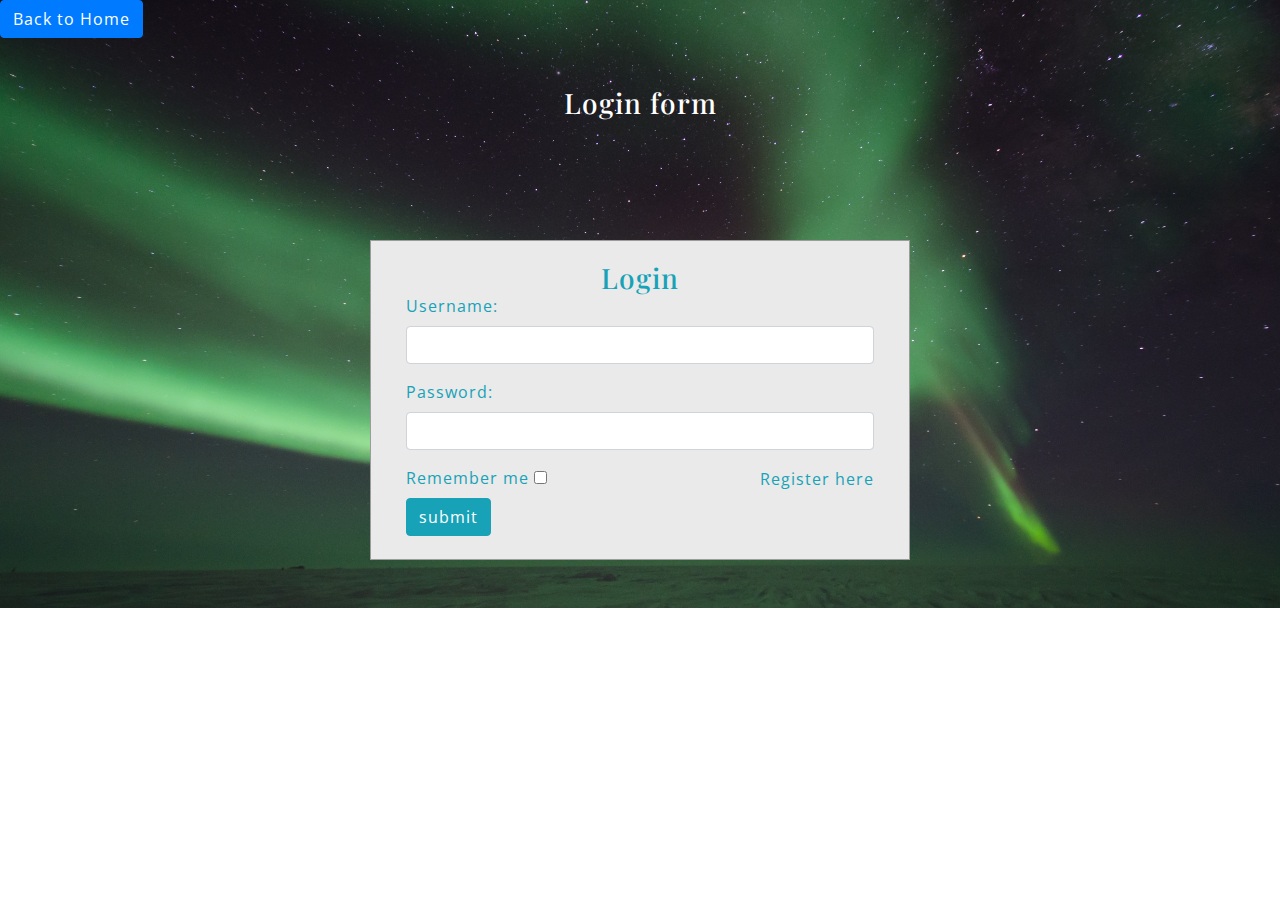
<file: agric/farmersignin.html>
<!DOCTYPE html>
<html lang="en">
<head>
    <meta charset="UTF-8">
    <meta name="viewport" content="width=device-width, initial-scale=1.0">
    <meta http-equiv="X-UA-Compatible" content="ie=edge">
    <title>Signup</title>
    <!--booststrap-->
    <link href="css/bootstrap.min.css" rel="stylesheet" type="text/css" media="all">
    <!--//booststrap end-->
    <!-- font-awesome icons -->
    <link href="css/font-awesome.min.css" rel="stylesheet">
    <!-- //font-awesome icons -->
    <!--stylesheets-->
    <link href="css/style.css" rel='stylesheet' type='text/css' media="all">
    <!--//stylesheets-->
    <link href="//fonts.googleapis.com/css?family=Playfair+Display:400,700" rel="stylesheet">
    <link href="//fonts.googleapis.com/css?family=Open+Sans:400,600" rel="stylesheet">
    <style>
    body{
        background: url(images/service-bg.jpg)no-repeat center;
        background-size: cover;
    }
    </style>
</head>
<body>
    <a href="index.html"><input type="button" class="btn btn-primary" value="Back to Home"></a>

        <div id="login" class="pb-5">
                <h3 class="text-center text-white pt-5">Login form</h3>
                <div class="container">
                    <div id="login-row" class="row justify-content-center align-items-center">
                        <div id="login-column" class="col-md-6">
                            <div id="login-box" class="col-md-12">
                                <form id="login-form" class="form" action="" method="post">
                                    <h3 class="text-center text-info">Login</h3>
                                    <div class="form-group">
                                        <label for="username" class="text-info">Username:</label><br>
                                        <input type="text" name="username" id="username" class="form-control">
                                    </div>
                                    <div class="form-group">
                                        <label for="password" class="text-info">Password:</label><br>
                                        <input type="text" name="password" id="password" class="form-control">
                                    </div>
                                    <div class="form-group">
                                        <label for="remember-me" class="text-info"><span>Remember me</span> <span><input id="remember-me" name="remember-me" type="checkbox"></span></label><br>
                                        <input type="submit" name="submit" class="btn btn-info btn-md" value="submit">
                                    </div>
                                    <div id="register-link" class="text-right">
                                        <a href="farmerSignup.html" class="text-info">Register here</a>
                                    </div>
                                </form>
                            </div>
                        </div>
                    </div>
                </div>
            </div>




    <script src="//cdnjs.cloudflare.com/ajax/libs/jquery/3.2.1/jquery.min.js"></script>  
</body>
</html>
</file>
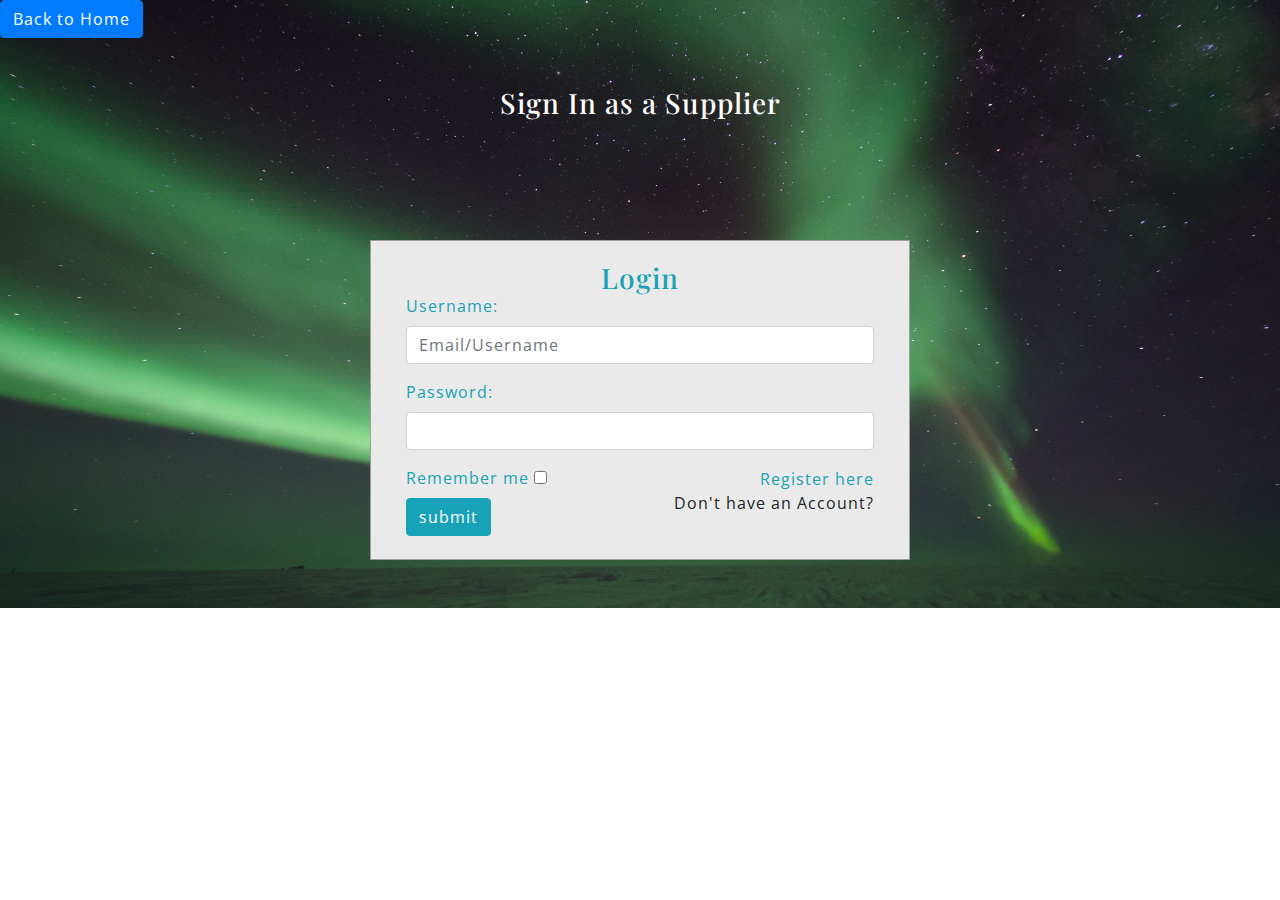
<file: agric/supplierSignin.html>
<!DOCTYPE html>
<html lang="en">
<head>
    <meta charset="UTF-8">
    <meta name="viewport" content="width=device-width, initial-scale=1.0">
    <meta http-equiv="X-UA-Compatible" content="ie=edge">
    <title>Sign In</title>
    <!--booststrap-->
    <link href="css/bootstrap.min.css" rel="stylesheet" type="text/css" media="all">
    <!--//booststrap end-->
    <!-- font-awesome icons -->
    <link href="css/font-awesome.min.css" rel="stylesheet">
    <!-- //font-awesome icons -->
    <!--stylesheets-->
    <link href="css/style.css" rel='stylesheet' type='text/css' media="all">
    <!--//stylesheets-->
    <link href="//fonts.googleapis.com/css?family=Playfair+Display:400,700" rel="stylesheet">
    <link href="//fonts.googleapis.com/css?family=Open+Sans:400,600" rel="stylesheet">
    <style>
    body{
        background: url(images/service-bg.jpg)no-repeat center;
        background-size: cover;
    }
    </style>
</head>
<body>
    <a href="index.html"><input type="button" class="btn btn-primary" value="Back to Home"></a>

        <div id="login" class="pb-5">
                <h3 class="text-center text-white pt-5">Sign In as a Supplier</h3>
                <div class="container">
                    <div id="login-row" class="row justify-content-center align-items-center">
                        <div id="login-column" class="col-md-6">
                            <div id="login-box" class="col-md-12">
                                <form id="login-form" class="form" action="" method="post">
                                    <h3 class="text-center text-info">Login</h3>
                                    <div class="form-group">
                                        <label for="username" class="text-info">Username:</label><br>
                                        <input type="text" name="username" id="username" class="form-control" placeholder="Email/Username">
                                    </div>
                                    <div class="form-group">
                                        <label for="password" class="text-info">Password:</label><br>
                                        <input type="text" name="password" id="password" class="form-control">
                                    </div>
                                    <div class="form-group">
                                        <label for="remember-me" class="text-info"><span>Remember me</span> <span><input id="remember-me" name="remember-me" type="checkbox"></span></label><br>
                                        <input type="submit" name="submit" class="btn btn-info btn-md" value="submit">
                                    </div>
                                    <div id="register-link" class="text-right">
                                        
                                        <a href="supplierSignup.html" class="text-info">Register here</a>
                                        <p>Don't have an Account?</p>
                                    </div>
                                </form>
                            </div>
                        </div>
                    </div>
                </div>
            </div>




    <script src="//cdnjs.cloudflare.com/ajax/libs/jquery/3.2.1/jquery.min.js"></script>  
</body>
</html>
</file>
<file: agric/css/style.css>
html {
scroll-behavior: smooth;
}
.txt-center{text-align:center;}
.txt-left{text-align:left;}
.txt-right{text-align:right;}
html,
body {
padding: 0;
margin: 0;
background: #fff;
letter-spacing: 1px;
font-family: 'Open Sans', sans-serif;
}
body a {
outline: none;
transition: 0.5s all;
-webkit-transition: 0.5s all;
-moz-transition: 0.5s all;
-o-transition: 0.5s all;
-ms-transition: 0.5s all;
text-decoration: none;
}
body a:hover {
text-decoration: none;
}
body a:focus,
a:hover {
text-decoration: none;
}
input[type="button"],
input[type="submit"] {
transition: 0.5s all;
-webkit-transition: 0.5s all;
-moz-transition: 0.5s all;
-o-transition: 0.5s all;
-ms-transition: 0.5s all;
letter-spacing: 1px;
font-family: 'Open Sans', sans-serif;
}
select,
input[type="email"],
input[type="text"],
input[type=password],
input[type="button"],
input[type="submit"],
textarea {
font-family: 'Open Sans', sans-serif;
transition: 0.5s all;
-webkit-transition: 0.5s all;
-moz-transition: 0.5s all;
-o-transition: 0.5s all;
-ms-transition: 0.5s all;
letter-spacing: 1px;
}
h1,
h2,
h3,
h4,
h5,
h6 {
margin: 0;
padding: 0;
letter-spacing: 1px;
font-family: 'Playfair Display', serif;
}
p {
margin: 0;
padding: 0;
letter-spacing: 1px;
font-family: 'Open Sans', sans-serif;
}
ul {
margin: 0;
padding: 0;
list-style-type: none;
}
ul li {
display: inline-block;
}
/*-- //Reset-Code --*/
.title {
font-size:37px;
color: #000;
letter-spacing: 2px;
font-weight:400;
text-transform: capitalize;
}
h6.title-top-txt{
font-size: 20px;
color: #a3c962;
font-weight: 600;
/* padding-bottom: 5px; */
}
.title-wls-text p {
font-size: 15px;
color: #676662;
letter-spacing: 1px;
padding: 10px 0px;
line-height: 28px;
}
.clr {
color: #fff;
}
.clr-para p {
color: #d8d8d8;
}
.about-right-grid p,.ser-text-wthree p,.features-left p,.client-txt-info p,.video-txt-para p,.blog-txt-info p,.footer-contact-list p,.footer-contact-list p a{
font-size: 14px;
color: #4c4c4c;
line-height: 28px;
}
.txt-rightside{text-align:right;}
/*-- header --*/ 
.header-outs {
position: relative;
background: url(../images/banner.jpg)no-repeat center;
background-size: cover;
-webkit-background-size: cover;
-moz-background-size: cover;
-o-background-size: cover;
-ms-background-size: cover;
min-height: 800px;
}
.header-w3layouts {
position: absolute;
padding:1em 3em 1em;
width: 100%;
z-index:99;
background:transparent;
}
/*-- nav --*/
.toggle,
[id^=drop] {
display: none;
}
/* Giving a background-color to the nav container. */
nav { 
margin:0;
padding: 0;
}
#logo h1 a {
float: left;
font-size: 35px;
text-transform: capitalize;
display: initial;
margin: 0;
letter-spacing: 1px;
color: #fff;
padding-top: 6px;
font-weight: 600;
}
/* Since we'll have the "ul li" "float:left"
* we need to add a clear after the container. */
nav:after {
content:"";
display:table;
clear:both;
}
/* Removing padding, margin and "list-style" from the "ul",
* and adding "position:reltive" */
nav ul {
float: right;
padding:0;
margin:0;
list-style: none;
position: relative;
}
/* Positioning the navigation items inline */
nav ul li {
margin: 0px;
display:inline-block;
float: left;
}
/* Styling the links */
nav ul li a {
color: #fff;
text-transform: capitalize;
font-weight: 500;
font-size: 15px;
padding: 7px 16px 0px;
letter-spacing: 1px;
}
nav ul li ul li:hover { background: #f8f9fa; }
/* Background color change on Hover */
nav a:hover { 
color:#a3c962;	
}
.menu li.active  a{ 
color:#a3c962;	
}
/* Hide Dropdowns by Default
* and giving it a position of absolute */
nav ul ul {
display: none;
position: absolute; 
/* has to be the same number as the "line-height" of "nav a" */
top: 30px; 
background: #fff;
padding: 10px;
}


/* Display Dropdowns on Hover */
nav ul li:hover > ul {
display:inherit;
}
/* Fisrt Tier Dropdown */
/*nav ul ul li {
width:170px;
float:none;
display:list-item;
position: relative;
}
nav ul ul li a {
color: #333;
padding: 5px 10px;
display: block;
}
/* Second, Third and more Tiers	
* We move the 2nd and 3rd etc tier dropdowns to the left
* by the amount of the width of the first tier.
*/
/*nav ul ul ul li {
position: relative;
top:-60px;
/* has to be the same number as the "width" of "nav ul ul li" */ 
/*left:170px; 
} */
/* Change ' +' in order to change the Dropdown symbol */
li > a:only-child:after { content: ''; }
/* Media Queries
--------------------------------------------- */
@media all and (max-width : 768px) {
#logo {
display: block;
padding: 0;
width: 100%;
text-align: center;
float: none;
}
nav {
margin: 0;
}
/* Hide the navigation menu by default */
/* Also hide the  */
.toggle + a,
.menu {
display: none;
}
/* Stylinf the toggle lable */
.toggle {
display: block;
padding: 6px 19px;
font-size: 15px;
margin-top: 7px;
border-radius: 500px;
text-decoration: none;
cursor: pointer;
border: none;
float: right;
background-color:#a3c962;
color: #fff;
}
.menu .toggle {
float: none;
text-align: center;
margin: auto;
width: 25%;
padding: 5px;
font-weight: normal;
font-size: 16px;
letter-spacing: 1px;
}
.toggle:hover {
color:#333;
background-color: #fff;
}
/* Display Dropdown when clicked on Parent Lable */
[id^=drop]:checked + ul {
display: block;
background: #fff;
padding: 15px 0;
text-align: center;
}
/* Change menu item's width to 100% */
nav ul li {
display: block;
width: 100%;
padding: 5px 0;
}
nav ul ul .toggle,
nav ul ul a {
padding: 0 40px;
}
nav ul ul ul a {
padding: 0 80px;
}
nav a:hover,
nav ul ul ul a {
background-color: transparent;
}
nav ul li ul li .toggle,
nav ul ul a,
nav ul ul ul a{
padding:14px 20px;	
color:#FFF;
font-size:17px; 
}
nav ul li ul li .toggle,
nav ul ul a {
background-color: #212121; 
}
/* Hide Dropdowns by Default */
nav ul ul {
float: none;
position:static;
color: #ffffff;
/* has to be the same number as the "line-height" of "nav a" */
}
/* Hide menus on hover */
nav ul ul li:hover > ul,
nav ul li:hover > ul {
display: none;
}
/* Fisrt Tier Dropdown */
nav ul ul li {
display: block;
width: 100%;
padding: 0;
}
nav ul ul ul li {
position: static;
/* has to be the same number as the "width" of "nav ul ul li" */ 
}
}
@media all and (max-width : 330px) {
nav ul li {
display:block;
width: 94%;
}
}
/*-- banner --*/ 
.slide-info {
padding:19em 0 0;
}
.banner-top-grid h4 {
font-size:30px;
color: #fff;
letter-spacing:2px;
}
.slide-info h5 {
font-size: 46px;
color: #fff;
font-weight: 700;
letter-spacing:2px;
margin:13px 0px 16px;
}
.slide-info-txt p {
color:#dadada;
font-size: 15px;
text-shadow: 2px 2px 8px #000;
line-height: 27px;
letter-spacing: 0px;
padding: 0em 9em;
}
.read-buttn a, .view-buttn a,button.sent-butnn {
font-size: 15px;
text-decoration: none;
text-transform: capitalize;
display: inline-block;
letter-spacing: 2px;
outline: none;
border-radius:20px;
padding: 8px 20px;
border: 2px solid #fff;
}
.view-buttn a,button.sent-butnn {
background-color:#a3c962;
color: #fff;
}
.read-buttn a {
background: #fff;
color:#a3c962;
margin-right: 22px;
}
.read-buttn a:hover, .view-buttn a:hover,button.sent-butnn:hover {
background: #000;
color: #fff;
}
/* --//banner-- */
/*--about-- */
.sub-title-mid h2 {
font-size: 25px;
color: #000;
font-weight: 700;
}
.about-right-grid h5 {
font-size: 24px;
color: #000;
letter-spacing: 2px;
font-weight: 200;
line-height: 34px;
}
.about-progress-wthree h4 {
font-size: 18px;
color: #000;
margin-top: 15px;
}
.progress{
width: 150px;
height: 150px;
line-height: 150px;
background: none;
margin: 0 auto;
box-shadow: none;
position: relative;
}
.progress:after{
content: "";
width: 100%;
height: 100%;
border-radius: 50%;
border: 2px solid #fff;
position: absolute;
top: 0;
left: 0;
}
.progress > span{
width: 50%;
height: 100%;
overflow: hidden;
position: absolute;
top: 0;
z-index: 1;
}
.progress .progress-left{
left: 0;
}
.progress .progress-bar{
width: 100%;
height: 100%;
background: none;
border-width: 2px;
border-style: solid;
position: absolute;
top: 0;
}
.progress .progress-left .progress-bar{
left: 100%;
border-top-right-radius: 80px;
border-bottom-right-radius: 80px;
border-left: 0;
-webkit-transform-origin: center left;
transform-origin: center left;
}
.progress .progress-right{
right: 0;
}
.progress .progress-right .progress-bar{
left: -100%;
border-top-left-radius: 80px;
border-bottom-left-radius: 80px;
border-right: 0;
-webkit-transform-origin: center right;
transform-origin: center right;
animation: loading-1 1.8s linear forwards;
}
.progress .progress-value{
width: 85%;
height: 85%;
border-radius: 50%;
border: 2px solid #ebebeb;
font-size: 32px;
line-height: 125px;
text-align: center;
position: absolute;
top: 7.5%;
left: 7.5%;
}
.progress.blue .progress-bar{
border-color: #049dff;
}
.progress.blue .progress-value{
color: #049dff;
}
.progress.blue .progress-left .progress-bar{
animation: loading-2 1.5s linear forwards 1.8s;
}
.progress.yellow .progress-bar{
border-color: #fdba04;
}
.progress.yellow .progress-value{
color: #fdba04;
}
.progress.yellow .progress-left .progress-bar{
animation: loading-3 1s linear forwards 1.8s;
}
.progress.pink .progress-bar{
border-color: #ed687c;
}
.progress.pink .progress-value{
color: #ed687c;
}
.progress.pink .progress-left .progress-bar{
animation: loading-4 0.4s linear forwards 1.8s;
}
.progress.green .progress-bar{
border-color: #1abc9c;
}
.progress.green .progress-value{
color: #1abc9c;
}
.progress.green .progress-left .progress-bar{
animation: loading-5 1.2s linear forwards 1.8s;
}
@keyframes loading-1{
0%{
-webkit-transform: rotate(0deg);
transform: rotate(0deg);
}
100%{
-webkit-transform: rotate(180deg);
transform: rotate(180deg);
}
}
@keyframes loading-2{
0%{
-webkit-transform: rotate(0deg);
transform: rotate(0deg);
}
100%{
-webkit-transform: rotate(144deg);
transform: rotate(144deg);
}
}
@keyframes loading-3{
0%{
-webkit-transform: rotate(0deg);
transform: rotate(0deg);
}
100%{
-webkit-transform: rotate(90deg);
transform: rotate(90deg);
}
}
@keyframes loading-4{
0%{
-webkit-transform: rotate(0deg);
transform: rotate(0deg);
}
100%{
-webkit-transform: rotate(36deg);
transform: rotate(36deg);
}
}
@keyframes loading-5{
0%{
-webkit-transform: rotate(0deg);
transform: rotate(0deg);
}
100%{
-webkit-transform: rotate(126deg);
transform: rotate(126deg);
}
}
/* --//progress-- */
/* --//about-- */
/* --serviice-- */
.service{
background: url(../images/service-bg.jpg)no-repeat center;
background-size: cover;
-webkit-background-size: cover;
-moz-background-size: cover;
-o-background-size: cover;
-ms-background-size: cover;}
.grid-wthree-service {
background: rgb(255, 255, 255);
padding: 2em 1.5em;
box-shadow: -1px 0px 1px black;
transition: 0.5s all;
-webkit-transition: 0.5s all;
-moz-transition: 0.5s all;
-o-transition: 0.5s all;
-ms-transition: 0.5s all;
}
.grid-wthree-service:hover{background:#dadada;
}
.grid-wthree-service span{
font-size: 40px;
color: #000000;
margin-bottom: 20px;
transition: 0.5s all;
-webkit-transition: 0.5s all;
-moz-transition: 0.5s all;
-o-transition: 0.5s all;
-ms-transition: 0.5s all;
}
.ser-text-wthree h4 ,.stat-info h4,.features-left h4,.table-txt-grid h4,.client-txt-info h4,.team-content h4,.text h4,.blog-txt-info h4 a,.footer-contact-list h6{
font-size: 22px;
font-weight: 700;
color: #a3c962;
}
.stat-info h4{color:#fff;}
.client-txt-info h6,.blog-txt-info h6
{
font-size: 15px;
color: #000;
}
/* --serviice-- */
/*--gallery-- */
/*--gallery-- */
/* popup */
.popup-effect {
    position: fixed;
    top: 0;
    bottom: 0;
    left: 0;
    right: 0;
    background: rgba(0, 0, 0, 0.7);
    transition: opacity 0ms;
    visibility: hidden;
    opacity: 0;
    z-index: 99;
}

.popup-effect:target {
    visibility: visible;
    opacity: 1;
}

.popup {
    background: #fff;
    border-radius: 4px;
    max-width: 430px;
    position: relative;
    margin: 8em auto;
    padding: 3em 2em;
    z-index: 999;
    text-align: center;
}

.popup .close {
    position: absolute;
    top: 5px;
    right: 15px;
    transition: all 200ms;
    font-size: 30px;
    font-weight: bold;
    text-decoration: none;
    color: #000;
}

.popup .close:hover {
    color: #686de0;
}
/* //popup */
/*--//gallery-- */
/*-- team-- */

.icons-client ul li span,.icons ul li a span{  
margin-right: 0.5em;
font-size: 15px;
width: 25px;
height: 30px;
text-align:center;
line-height: 37px;
background:#000;
border-radius:50px;
color:#fff;
transition: 0.5s all;
-webkit-transition: 0.5s all;
-moz-transition: 0.5s all;
-o-transition: 0.5s all;
-ms-transition: 0.5s all;}
.icons-client ul li span:hover,.icons ul li a span:hover{  
color:#a3c962;}
/*--//team-- */
/*--popup-- */
.box {
width: 40%;
margin: 0 auto;
background-clip: padding-box;
text-align: center;
}
.box a {
padding: 16px 19px;
display: inline-block;
background: rgb(255, 255, 255);
border-radius: 55%;
color: #000000;
outline: none;
-webkit-transition: 0.5s all;
-o-transition: 0.5s all;
-moz-transition: 0.5s all;
-ms-transition: 0.5s all;
transition: 0.5s all;
}
.box a:hover {
color:#fff;
background:#000;
}
.overlay {
position: fixed;
top: 0;
bottom: 0;
left: 0;
right: 0;
background: rgba(0, 0, 0, 0.7);
transition: opacity 500ms;
visibility: hidden;
opacity: 0;
}
.overlay:target {
visibility: visible;
opacity: 1;
z-index: 9;
}
.popup {
width:40%;
margin:13em auto;
padding: 4em 4em;
background: #fff;
border-radius: 5px;
position: relative;
transition: all 5s ease-in-out;
}
.popup .close {
position: absolute;
top: 20px;
right: 30px;
transition: all 200ms;
font-size: 30px;
font-weight: bold;
text-decoration: none;
color: #333;
}
.popup .close:hover {
color: #06D85F;
}
.popup .content {
max-height: 30%;
overflow: auto;
}
.content iframe {
width: 100%;
height: 246px;
border:none;  
}
/*--//popup-- */
/*-- counter--*/
.stats,.video,footer{
background:#a3c962;
}
.count-icon span {
font-size: 25px;
color: #ffffff;
margin-bottom: 15px;
}
.stats-grid {
text-align: center;
margin: 0 auto;
}
.counter-number{
font-size:25px;
color: #000;
font-weight: 500;
letter-spacing: 1px;
border: none;
line-height:17px;
}
/*-- //counter --*/
/* --feature-- */
.feature-grid-gap {
padding: 20px 20px;
background: #f7f7f7;
border-radius: 10px;
box-shadow:-3px 7px 39px -5px rgb(0, 0, 0);
}
.feature-icons span ,.footer-icon span{
font-size: 40px;
color: #000000;
line-height: 97px;
}
.two-feature-wrk{margin-left:30px;}
/* --//feature-- */
/*-- price-- */
.price{	background: url(../images/b2.jpg)no-repeat center;
background-size: cover;
-webkit-background-size: cover;
-moz-background-size: cover;
-o-background-size: cover;
-ms-background-size: cover;}
.w3ls-bottom {
background:#fff;
padding: 1.5em 1.5em;
box-shadow: 0 0 8px 0 rgba(161, 161, 161, 0.5);
text-align: center;
}
.price-w3layouts-table h4 {
font-size: 16px;
color: #000;
}
.price-w3layouts-table span.sup {
font-size:16px;
color:#565656;
}
.price-w3layouts-table span.number-price {
font-size:32px;
color:#a3c962;
font-weight:600;
}
.price-list-txt ul li {
font-size: 13px;
color: #969696;
padding-top: 11px;
display: block;
}
/*--//price--*/
/*--video-- */
.button span {
font-size: 35px;
}
.video-txt-para h4 {
font-size: 32px;
color: #fff;
}
/*--//video-- */
/*-- blog-- */
.blog{background: url(../images/b1.jpg)no-repeat center;
background-size: cover;
-webkit-background-size: cover;
-moz-background-size: cover;
-o-background-size: cover;
-ms-background-size: cover;}
.blog-grid-cover {
background: #fff;
padding: 20px 20px;
}
.date-tag a,.commant-tag a{
font-size: 14px;
color: #000;
}
/*--//blog-- */
/*--contact-- */
.address-map-w3layouts iframe {
width: 100%;
height: 21.5em;
border:1px solid #dadada;
padding:7px;
}
.contact-forms input, .contact-forms textarea {
font-size: 14px;
color: #000;
padding: .9em .7em;
background: #efefef;
outline: none;
border: none;
border-radius: 0px;
outline: none !important;
box-shadow: 0px 1px 1px 0px black;
}
.contact-forms textarea {
resize: none;
height:10em;
}
.contact-forms ::-webkit-input-placeholder {
/* Chrome/Opera/Safari */
color: #000;
}
.contact-forms ::-moz-placeholder {
/* Firefox 19+ */
color: #000;
}
.contact-forms :-ms-input-placeholder {
/* IE 10+ */
color: #000;
}
.contact-forms :-moz-placeholder {
/* Firefox 18- */
color: #000;
}
/*--//contact-- */
/*--footer--*/
.footer-main p {
font-size: 14px;
color: #fff;
letter-spacing: 2px;
}
.footer-main p a:hover {
color: #fff;
text-decoration: underline;
}
.footer-main p a {
font-weight:400;
color:#000;
}
/*--footer--*/
a.move-top {
width: 40px;
height: 40px;
background: url(../images/arrow.png) no-repeat 0px 0px;
display: inline-block;
}
/*--responsive--*/
@media(max-width:1920px){
}
@media(max-width:1680px){
}
@media(max-width:1600px){
}
@media(max-width:1440px){
.header-outs {
min-height: 680px;
}
.slide-info {
padding: 13em 0 0;
}
.banner-top-grid h4 {
font-size: 28px;
}
.slide-info h5 {
font-size: 43px;
margin: 11px 0px 14px;
}
.sub-title-mid h2 {
font-size: 23px;
}
.title {
font-size: 35px;
}
.counter-number {
font-size: 23px;
}
.price-w3layouts-table span.number-price {
font-size: 30px;
}
.box a {
padding: 13px 16px;
}
.video-txt-para h4 {
font-size: 30px;
}
.feature-icons span, .footer-icon span {
font-size: 36px;
}
.popup {
width: 50%;
margin: 8em auto;
padding: 3em 3em;
}
.text {
top: 35%;
}
#logo h1 a {
font-size: 31px;
}
}
@media(max-width:1366px){
.grid-wthree-service {
padding: 1.7em 1.3em;
}	
h6.title-top-txt {
font-size: 19px;
}
.progress {
width: 142px;
height: 142px;
}
.progress .progress-value {
width: 80%;
height: 80%;
font-size: 29px;
line-height: 112px;
top: 10.5%;
left: 10.5%;
}
.grid-wthree-service span {
font-size: 35px;
margin-bottom: 16px;
}
.ser-text-wthree h4, .stat-info h4, .features-left h4, .table-txt-grid h4, .client-txt-info h4, .team-content h4, .text h4, .blog-txt-info h4 a, .footer-contact-list h6 {
font-size: 20px;
}
}
@media(max-width:1280px){
.header-outs {
min-height: 600px;
}
.slide-info {
padding: 12em 0 0;
}
.slide-info h5 {
font-size: 39px;
}
.read-buttn a {
margin-right: 19px;
}
.counter-number {
font-size: 22px;
}
.two-feature-wrk {
margin-left: 27px;
}
.price-list-txt ul li {
padding-top: 9px;
}
.client-txt-info h6, .blog-txt-info h6 {
font-size: 14px;
}
}
@media(max-width:1080px){
.slide-info-txt p {
padding: 0em 7em;
}	
.banner-top-grid h4 {
font-size: 27px;
}
.about-right-grid h5 {
font-size: 23px;
}
.feature-grid-gap {
padding: 18px 18px;
}
.feature-icons span, .footer-icon span {
font-size: 34px;
}
.price-w3layouts-table span.number-price {
font-size: 27px;
}
.overlay-team {
top: 98px;
}
.contact-forms textarea {
height: 9em;
}
.address-map-w3layouts iframe {
height: 19em;
}
.popup {
width: 56%;
}
}
@media(max-width:1050px){
.slide-info h5 {
font-size: 36px;
}
.banner-top-grid h4 {
font-size: 25px;
}
.title-wls-text p {
font-size: 14px;
line-height: 26px;
}
.progress {
width: 137px;
height: 137px;
}
.about-progress-wthree h4 {
font-size: 17px;
margin-top: 14px;
}
.title {
font-size: 33px;
}
}
@media(max-width:1024px){
.read-buttn a, .view-buttn a, 
button.sent-butnn {
letter-spacing: 1px;
}
.progress .progress-value {
width: 74%;
height: 74%;
font-size: 27px;
line-height: 96px;
top: 13.5%;
left: 12.5%;
}
#logo h1 a {
font-size: 29px;
}
.two-feature-wrk {
margin-left: 21px;
}
.video-txt-para h4 {
font-size: 27px;
}
.contact-forms input, .contact-forms textarea {
padding: .8em .7em;
}
.feature-icons span, .footer-icon span {
font-size: 31px;
}
.popup {
width:60%;
}
}
@media(max-width:991px){
.slide-info-txt p {
padding: 0em 4em;
}	
.header-outs {
min-height: 550px;
}
.header-w3layouts {
padding: 1em 2em 1em;
}
.slide-info {
padding: 11em 0 0;
}
.banner-top-grid h4 {
font-size: 23px;
}
.ser-icon:nth-child(3) {
margin-top: 15px;
}
.two-feature-wrk {
margin-left: 0px;
}
.features-w3layouts-txt,.pricing-grid:nth-child(3),.pricing-grid:nth-child(4),.team-grid-list:nth-child(3),.team-grid-list:nth-child(4),.blog-color:nth-child(2),.blog-color:nth-child(3){
margin-top: 25px;
}
.overlay-team {
top: 154px;
}
.icons-client ul li span, .icons ul li a span {
font-size: 14px;
width: 32px;
height: 32px;
line-height: 33px;
}
.text {
top: 39%;
}
.blog-color{
width: 62%;
margin: 0px auto;
}
.address-map-w3layouts iframe {
height: 17em;
}
.left-abut-txt {
margin-top: 26px;
}
}
@media(max-width:900px){
nav ul li a {
padding: 7px 13px 0px;
}	
.sub-title-mid h2 {
font-size: 21px;
}
.about-right-grid h5 {
font-size: 22px;
}
.grid-wthree-service span {
font-size: 32px;
margin-bottom: 13px;
}
.title {
font-size: 31px;
}
.ser-text-wthree h4, .stat-info h4, .features-left h4, .table-txt-grid h4, .client-txt-info h4, .team-content h4, .text h4, .blog-txt-info h4 a, .footer-contact-list h6 {
font-size: 19px;
}
.box a {
padding: 11px 14px;
}
.button span {
font-size: 33px;
}
.popup {
width:63%;
margin: 8em auto;
padding: 3em 3em;
}
}
@media(max-width:800px){
.slide-info h5 {
font-size: 34px;
}
.progress {
width: 129px;
height: 129px;
}
.progress .progress-value {
width: 72%;
height: 72%;
font-size: 24px;
line-height: 96px;
top: 14.5%;
left: 14.5%;
}
.grid-wthree-service {
padding: 1.5em 1.1em;
}
.read-buttn a, .view-buttn a, button.sent-butnn {
padding: 7px 17px;;
}
.contact-forms textarea {
height: 8em;
}
.address-map-w3layouts iframe {
height: 15em;
}
}
@media(max-width:768px){
.slide-info {
padding: 9em 0 0;
}
.read-buttn a {
margin-right: 15px;
}
nav ul ul li a {
font-size: 15px;
background: none;
}
nav ul li ul li:hover {
background: none;
}
nav a {
color: #333;
}
nav ul li a {
color: #000;
}
.header-outs {
min-height: 496px;
}
.slide-info-txt p {
font-size: 14px;
}
.counter-number {
font-size: 19px;
}
.blog-color {
width: 72%;
}
.contact-forms input, .contact-forms textarea {
padding: .7em .7em;
}
.overlay-team {
top: 111px;
}
}
@media(max-width:767px){
.slide-info-txt p {
padding: 0em 0em;
}	
.sub-title-mid h2 {
font-size: 20px;
}
h6.title-top-txt {
font-size: 18px;
}
.about-right-grid h5 {
font-size: 21px;
letter-spacing: 1px;
}
.title {
font-size: 29px;
letter-spacing: 1px;
}
.stats-grid:nth-child(3),.stats-grid:nth-child(4){
margin-top: 25px;
}
.count-icon span {
font-size: 23px;
}
.title-tag,.txt-rightside {
text-align: center;
}
.video-txt-para h4 {
font-size: 25px;
}
.clients-txt{
text-align: center;
}
.clients-txt:nth-child(2),.clients-txt:nth-child(3),.address-grid{
margin-top:25px;
}
.popup {
width: 67%;
}
}
@media(max-width:736px){
.slide-info h5 {
font-size: 32px;
}	
.banner-top-grid h4 {
font-size: 21px;
letter-spacing: 1px;
}
.progress {
width: 120px;
height: 120px;
}
.progress .progress-value {
width: 71%;
height: 71%;
font-size: 21px;
line-height: 87px;
top: 14.5%;
left: 13.5%;
}
.grid-wthree-service {
padding: 1.1em 1.1em;
}
.ser-text-wthree h4, .stat-info h4, .features-left h4, .table-txt-grid h4, .client-txt-info h4, .team-content h4, .text h4, .blog-txt-info h4 a, .footer-contact-list h6 {
font-size: 18px;
}
}
@media(max-width:667px){
.grid-wthree-service span {
font-size: 29px;
}
.feature-icons span, .footer-icon span {
font-size: 28px;
}
.price-w3layouts-table span.number-price {
font-size: 24px;
}
.client-txt-info h6,.blog-txt-info h6 {
font-size: 13px;
}
.video-txt-para h4 {
font-size: 23px;
}
.popup {
width: 75%;
margin: 8em auto;
padding:3em 2em;
}
#logo h1 a {
font-size:29px;
}
.header-w3layouts {
padding: 1em 1em 1em;
}
}
@media(max-width:640px){
.sub-title-mid h2 {
font-size: 19px;
}
.about-progress-wthree h4 {
font-size: 16px;
}
.grid-wthree-service span {
font-size: 27px;
margin-bottom: 10px;
}
h6.title-top-txt {
font-size: 17px;
}
.price-w3layouts-table h4,.price-w3layouts-table span.sup {
font-size: 15px;
}
.button span {
font-size: 31px;
}
.icons-client ul li span, .icons ul li a span {
font-size: 13px;
width: 30px;
height: 30px;
line-height: 30px;
}
.blog-grid-cover {
padding: 17px 17px;
}
}
@media(max-width:600px){
.blog-color {
width: 80%;
}
.slide-info h5 {
font-size: 29px;
}
.header-outs {
min-height: 478px;
}
.about-right-grid h5 {
font-size: 20px;
}
.popup {
width: 82%;
}
.content iframe {
height: 236px;
}
.popup .close {
top: 10px;
right: 16px;
}
}
@media(max-width:568px){
.banner-top-grid h4 {
font-size: 20px;
}
.percentage-grid {
margin-top: 24px;
}
.ser-icon:nth-child(2) {
margin-top: 15px;
}
.gallery-img-grid,.pricing-grid,.team-grid-list {
width: 50%;
}
.features-left,.footer-contact-list {
text-align: center;
}
.feature-icons span, .footer-icon span {
line-height: 79px;
}
.address-map-w3layouts iframe {
height: 13em;
}
.footer-main p {
letter-spacing: 1px;
}
#logo h1 a {
font-size: 28px;
}
}
@media(max-width:480px){
.header-outs {
min-height: 443px;
}
.slide-info h5 {
font-size: 26px;
}
.slide-info {
padding: 7em 0 0;
}
.sub-title-mid h2 {
font-size: 17px;
}
.title {
font-size: 27px;
}
.counter-number {
font-size: 18px;
}
.gallery-img-grid, .pricing-grid, .team-grid-list {
width: 61%;
margin: 0px auto;
}
.pricing-grid:nth-child(2),.team-grid-list:nth-child(2) {
margin-top: 24px;
}
.overlay-team {
top: 117px;
}
.content iframe {
height: 185px;
}
.popup {
width: 92%;
}
}
@media(max-width:440px){
.about-right-grid h5 {
font-size: 18px;
}
.gallery-img-grid, .pricing-grid, .team-grid-list {
width: 68%
}
.ser-text-wthree h4, .stat-info h4, .features-left h4, .table-txt-grid h4, .client-txt-info h4, .team-content h4, .text h4, .blog-txt-info h4 a, .footer-contact-list h6 {
font-size: 17px;
}
.blog-color {
width: 87%;
}
.feature-icons span, .footer-icon span {
line-height: 74px;
}
.slide-info h5 {
font-size: 24px;
letter-spacing: 1px;
margin: 9px 0px 12px;
}
}
@media(max-width:414px){
.progress {
width: 110px;
height: 110px;
}
.progress .progress-value {
width: 67%;
height: 67%;
font-size: 19px;
line-height: 73px;
top: 17.5%;
left: 17.5%;
}
.about-progress-wthree h4 {
font-size: 15px;
}
.gallery-img-grid, .pricing-grid, .team-grid-list {
width: 81%;
}
.w3ls-bottom {
padding: 1.2em 1.2em;
}
.popup {
width: 95%;
}
}
@media(max-width:384px){
.banner-top-grid h4 {
font-size: 18px;
}
.read-buttn a, .view-buttn a, button.sent-butnn {
font-size: 14px;
}
h6.title-top-txt {
font-size: 16px;
}
.blog-color {
width: 100%;
}
.address-map-w3layouts iframe {
height: 11em;
}
.content iframe {
height: 163px;
}
}
@media(max-width:375px){
nav ul li a {
font-size: 14px;	
}
.grid-wthree-service {
padding: .9em .9em;
}
a.lightbox img {
margin-bottom: 15px;
}
.feature-icons span, .footer-icon span {
font-size: 26px;
}
}
@media(max-width:320px){
.banner-top-grid h4 {
font-size: 17px;
}
.slide-info-txt p {
font-size: 13px;
line-height: 25px;
}
.grid-wthree-service span {
font-size: 25px;
margin-bottom: 8px;
}
.gallery-img-grid, .pricing-grid, .team-grid-list {
width: 100%;
}
.overlay-team {
top: 127px;
}
.contact-forms input, .contact-forms textarea {
padding: .6em .7em;
}
.content iframe {
height: 129px;
}
}
/* THE LOGIN FORM */
#login .container #login-row #login-column #login-box {
    margin-top: 120px;
    max-width: 600px;
    height: 320px;
    border: 1px solid #9C9C9C;
    background-color: #EAEAEA;
  }
  #login .container #login-row #login-column #login-box #login-form {
    padding: 20px;
  }
  #login .container #login-row #login-column #login-box #login-form #register-link {
    margin-top: -85px;
  }





.register{
    background: -webkit-linear-gradient(left, #3931af, #00c6ff);
    margin-top: 3%;
    padding: 3%;
}
.register-left{
    text-align: center;
    color: #fff;
    margin-top: 4%;
}
.register-left input{
    border: none;
    border-radius: 1.5rem;
    padding: 2%;
    width: 60%;
    background: #f8f9fa;
    font-weight: bold;
    color: #383d41;
    margin-top: 30%;
    margin-bottom: 3%;
    cursor: pointer;
}
.register-right{
    background: #f8f9fa;
    border-top-left-radius: 10% 50%;
    border-bottom-left-radius: 10% 50%;
}
.register-left img{
    margin-top: 15%;
    margin-bottom: 5%;
    width: 25%;
    -webkit-animation: mover 2s infinite  alternate;
    animation: mover 1s infinite  alternate;
}
@-webkit-keyframes mover {
    0% { transform: translateY(0); }
    100% { transform: translateY(-20px); }
}
@keyframes mover {
    0% { transform: translateY(0); }
    100% { transform: translateY(-20px); }
}
.register-left p{
    font-weight: lighter;
    padding: 12%;
    margin-top: -9%;
}
.register .register-form{
    padding: 10%;
    margin-top: 10%;
}
.btnRegister{
    float: right;
    margin-top: 10%;
    border: none;
    border-radius: 1.5rem;
    padding: 2%;
    background: #0062cc;
    color: #fff;
    font-weight: 600;
    width: 50%;
    cursor: pointer;
}
.register .nav-tabs{
    margin-top: 3%;
    border: none;
    background: #0062cc;
    border-radius: 1.5rem;
    width: 28%;
    float: right;
}
.register .nav-tabs .nav-link{
    padding: 2%;
    height: 34px;
    font-weight: 600;
    color: #fff;
    border-top-right-radius: 1.5rem;
    border-bottom-right-radius: 1.5rem;
}
.register .nav-tabs .nav-link:hover{
    border: none;
}
.register .nav-tabs .nav-link.active{
    width: 100px;
    color: #0062cc;
    border: 2px solid #0062cc;
    border-top-left-radius: 1.5rem;
    border-bottom-left-radius: 1.5rem;
}
.register-heading{
    text-align: center;
    margin-top: 8%;
    margin-bottom: -15%;
    color: #495057;
/* LOGIN FORM END */
/*--//responsive--*/
</file>
